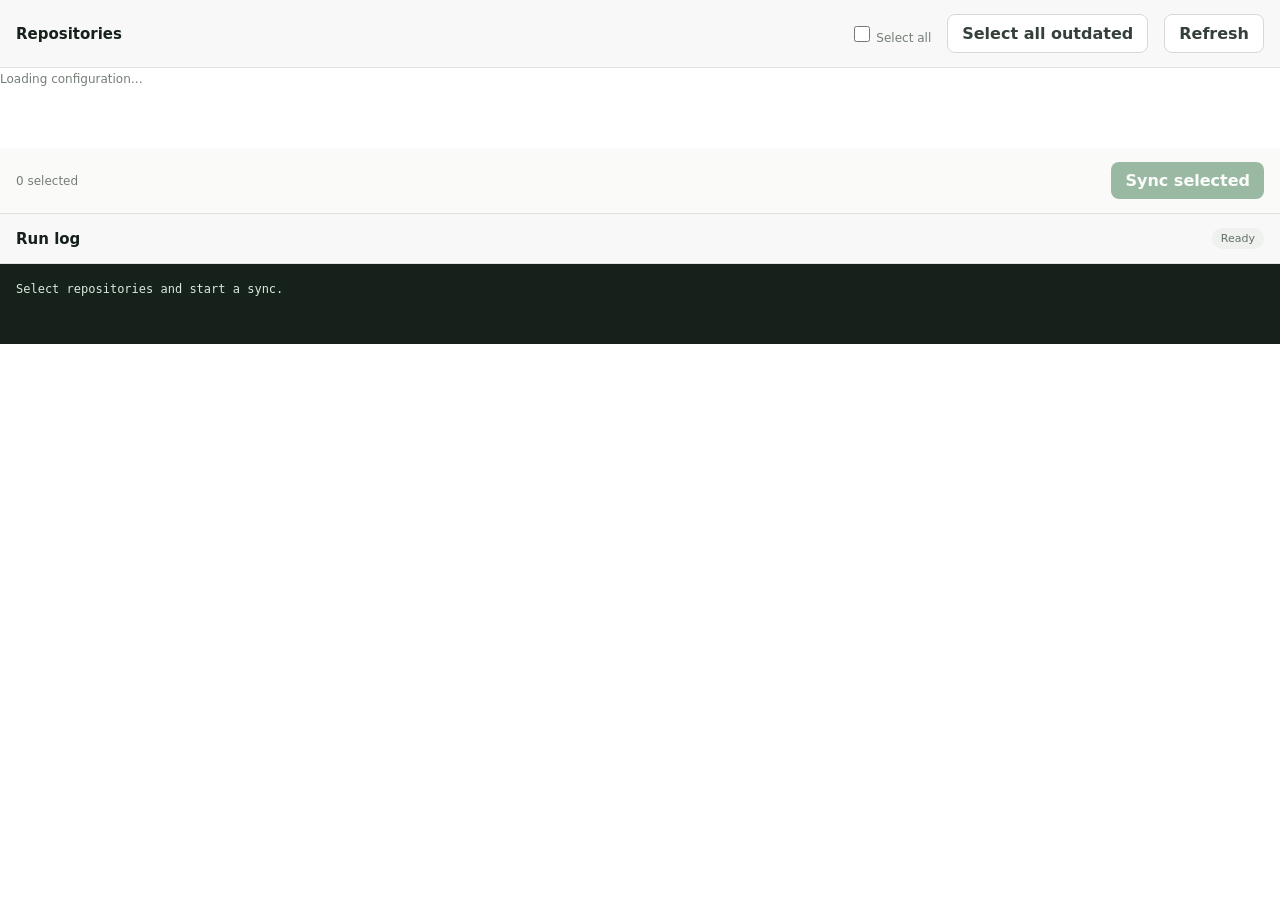
<file: ui/index.html>
<!doctype html>
<html lang="en">
  <head>
    <meta charset="UTF-8" />
    <meta name="viewport" content="width=device-width, initial-scale=1.0" />
    <title>pullkit</title>
    <link rel="stylesheet" href="styles.css" />
    <script src="main.js" defer></script>
  </head>
  <body>
    <main>
      <section class="repo-panel">
        <div class="panel-heading">
          <h2>Repositories</h2>
          <div class="toolbar-actions">
            <label class="select-all"><input id="select-all" data-annotate="checkbox-select-all" type="checkbox" /> Select all</label>
            <button id="select-outdated" data-annotate="button-select-outdated" class="secondary">Select all outdated</button>
            <button id="refresh" data-annotate="button-refresh" class="secondary">Refresh</button>
          </div>
        </div>
        <div id="repos" class="repo-list"><p class="muted">Loading configuration…</p></div>
        <div class="actions">
          <span id="selection-count" class="muted">0 selected</span>
          <button id="sync" data-annotate="button-sync-selected" disabled>Sync selected</button>
        </div>
      </section>

      <section class="log-panel">
        <div class="panel-heading"><h2>Run log</h2><span id="run-state" class="badge">Ready</span></div>
        <div id="panes" class="panes" data-annotate="sync-panes"></div>
        <pre id="log" data-annotate="sync-summary" aria-live="polite">Select repositories and start a sync.</pre>
      </section>
    </main>
  </body>
</html>
</file>
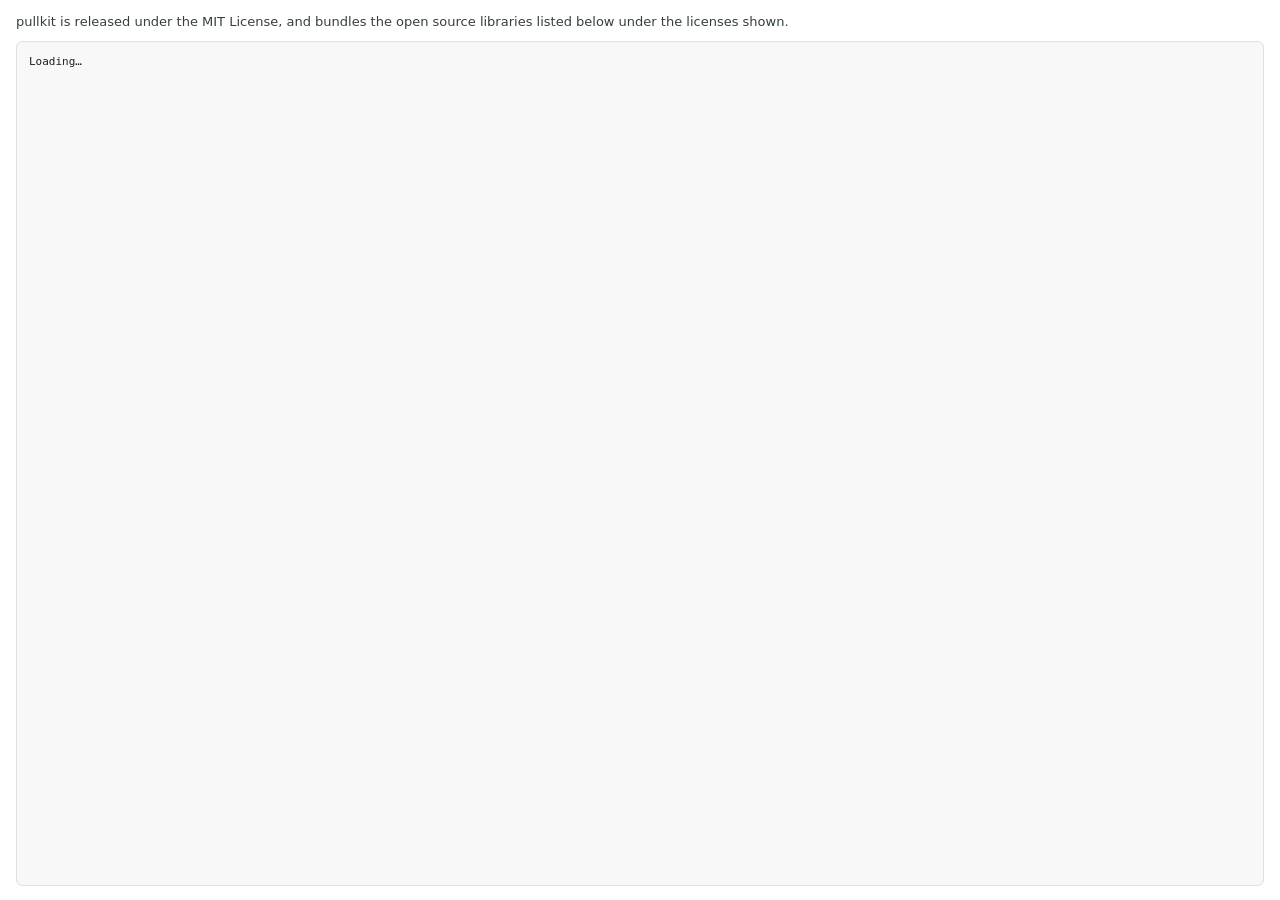
<file: ui/licenses.html>
<!doctype html>
<html lang="en">
  <head>
    <meta charset="UTF-8" />
    <meta name="viewport" content="width=device-width, initial-scale=1.0" />
    <title>Third-Party Licenses</title>
    <link rel="stylesheet" href="licenses.css" />
    <script src="licenses.js" defer></script>
  </head>
  <body>
    <main>
      <p class="intro">
        pullkit is released under the MIT License, and bundles the open source libraries listed
        below under the licenses shown.
      </p>
      <pre id="licenses-text">Loading…</pre>
    </main>
  </body>
</html>
</file>
<file: ui/styles.css>
:root { font-family: Inter, ui-sans-serif, system-ui, -apple-system, sans-serif; color: #17211b; background: #fff; font-synthesis: none; }
* { box-sizing: border-box; }
body { margin: 0; min-height: 100vh; }
main { width: 100%; }
.panel-heading, .actions, .toolbar-actions { display: flex; align-items: center; justify-content: space-between; gap: 16px; }
h2 { margin: 0; font-size: 15px; }
p { margin: 4px 0 0; }
.panel-heading, .actions { padding: 14px 16px; }
.panel-heading { border-bottom: 1px solid #dfe3df; background: #f7f8f7; }
/* The columns below hold a floor each, so a window too narrow for them scrolls
   rather than squeezing the repository column down to nothing. */
.repo-list { width: 100%; min-height: 80px; overflow-x: auto; }
/* A table is what lines the columns up down the list: every cell of a column
   is as wide as the column, so a wider status pill or a shorter date cannot
   push the cells after it out of line with the rows above. The widths
   themselves are left to the browser (`table-layout: auto`) so that a column
   takes its width from what it holds; the rules below only bound that. */
.repo-table { width: 100%; border-collapse: collapse; }
.repo-table th { padding: 7px 16px; color: #8a938c; font-size: 10px; font-weight: 600; letter-spacing: .04em; text-align: left; text-transform: uppercase; }
.repo-table td { padding: 13px 16px; border-bottom: 1px solid #edf0ec; vertical-align: middle; }
.col-check { width: 46px; padding-right: 0; }
/* Floors, not widths. The fetch fills Status, Local, Remote and Difference one
   row at a time, and auto layout re-measures as each result lands: with
   nothing holding the columns open they would step outward while the list is
   read, as `-` turns into a date and `fetching…` into `diverged by 12 months`.
   Each number is what the widest value that column holds needs, so those steps
   are absorbed instead of shown. Anything longer still widens its own column,
   which is what the automatic sizing is here for. */
/* Bounded above as well, because this column is the one that holds a value
   with no length to it: a branch name. Past the bound the name is cut with an
   ellipsis rather than pushing the table wider than the window. */
.col-status { min-width: 116px; max-width: 260px; }
.col-date { min-width: 150px; font-family: ui-monospace, monospace; font-size: 11px; color: #344039; white-space: nowrap; }
.col-difference { min-width: 184px; }
.repo { cursor: pointer; }
.repo:hover td { background: #f8faf7; }
.repo.missing td { background: #f2f3f2; color: #858b87; }
.repo.missing { cursor: not-allowed; }
.repo.missing .repo-path, .repo.missing .col-date { color: #969b97; }
/* The name and the path share one cell, so the cell is what clips: the path
   can be any length and must not widen the column it sits in. The two width
   declarations read as a contradiction but act on different steps of the
   automatic sizing: the maximum bounds the width the column asks for on behalf
   of its contents (without it a long path widens the table until the list
   scrolls sideways), and the percentage then claims whatever the columns above
   leave over. Together they say "this is the column that flexes". The minimum
   is where it stops flexing: bounded above by nothing but the leftovers, it
   would otherwise be squeezed down to a few characters by a window narrow
   enough, or by one long branch name in the status column. Past that point the
   list scrolls instead. */
.col-repo { width: 100%; min-width: 160px; max-width: 0; overflow: hidden; text-overflow: ellipsis; white-space: nowrap; }
.repo-name { font-weight: 650; }
.repo-path { margin-left: 6px; color: #768078; font-family: ui-monospace, monospace; font-size: 11px; }
/* A block that does not wrap, rather than an inline box at `width: 100%`. It
   fills the column either way, but the pair is what lets the column size
   itself: a percentage is not a width the automatic sizing can measure, and a
   wrappable label reports only its longest word, so between them the column
   used to be told nothing about its own contents -- a branch name wrapped onto
   three lines inside a column with room to spare beside it. Saying it will not
   wrap makes the whole label the width the column has to find. */
.status, .difference { display: block; overflow: hidden; border-radius: 999px; padding: 4px 8px; font-size: 11px; text-align: center; text-overflow: ellipsis; white-space: nowrap; }
.status { background: #edf7ee; color: #277039; }
.status.dirty, .status.error { background: #fff0ed; color: #a23b2b; }
.status.branch { background: #fff6df; color: #8a6409; }
.status.missing { background: #e3e5e3; color: #747a76; }
.difference { background: #eef1ed; color: #627067; }
.difference.same { background: #edf7ee; color: #277039; }
.difference.behind { background: #fff6df; color: #8a6409; }
.difference.ahead { background: #e7f0ff; color: #285c9b; }
.difference.diverged, .difference.error { background: #fff0ed; color: #a23b2b; }
.actions { border-bottom: 1px solid #dfe3df; background: #fafbf9; }
button { border: 0; border-radius: 8px; padding: 9px 14px; background: #246b3a; color: white; font: inherit; font-weight: 600; cursor: pointer; }
button.secondary { border: 1px solid #d5dbd4; background: white; color: #344039; }
button:disabled { cursor: not-allowed; opacity: .45; }
input[type="checkbox"] { width: 16px; height: 16px; accent-color: #246b3a; }
.select-all, .muted { color: #747e76; font-size: 12px; }
.log-panel pre { min-height: 80px; max-height: 245px; overflow: auto; margin: 0; padding: 16px; background: #17211b; color: #d8eadb; font: 12px/1.6 ui-monospace, SFMono-Regular, monospace; white-space: pre-wrap; }
.panes { display: grid; grid-template-columns: repeat(auto-fit, minmax(320px, 1fr)); gap: 1px; background: #dfe3df; }
.panes:empty { display: none; }
.pane { display: flex; flex-direction: column; min-width: 0; background: #17211b; }
.pane-title { display: flex; justify-content: space-between; gap: 8px; padding: 6px 12px; background: #24332a; color: #b7cfbb; font: 600 11px/1.4 ui-monospace, SFMono-Regular, monospace; }
.pane-title .pane-state { font-weight: 400; color: #8fa895; }
.pane-title.running .pane-state { color: #9fc4ff; }
.pane-title.failed .pane-state { color: #ff9f8f; }
.pane-title.done .pane-state { color: #9fdba8; }
.pane-log { height: 180px; overflow: auto; margin: 0; padding: 10px 12px; color: #d8eadb; font: 12px/1.6 ui-monospace, SFMono-Regular, monospace; white-space: pre-wrap; overflow-wrap: anywhere; }
.pane-log .error { color: #ff9f8f; }
.pane-log .warn { color: #ffd479; }
.pane-log .ok { color: #9fdba8; }
.pane-log .separator { color: #8fa895; }
.badge { border-radius: 999px; padding: 4px 9px; background: #eef1ed; color: #627067; font-size: 11px; }
.badge.running { background: #e7f0ff; color: #285c9b; }
.badge.done { background: #e8f6ea; color: #277039; }
.empty { padding: 25px 16px; text-align: center; }
</file>
<file: ui/licenses.css>
:root { font-family: Inter, ui-sans-serif, system-ui, -apple-system, sans-serif; color: #17211b; background: #fff; font-synthesis: none; }
* { box-sizing: border-box; }
body { margin: 0; }
/* The text is long, so it scrolls on its own and the intro stays in view. */
main { display: flex; flex-direction: column; height: 100vh; padding: 14px 16px; }
.intro { flex: none; margin: 0 0 12px; font-size: 13px; color: #344039; }
#licenses-text { flex: 1; min-height: 0; margin: 0; overflow: auto; padding: 12px; border: 1px solid #dfe3df; border-radius: 6px; background: #f7f8f7; font-family: ui-monospace, Menlo, monospace; font-size: 11px; line-height: 1.45; white-space: pre-wrap; user-select: text; -webkit-user-select: text; }
@media (prefers-color-scheme: dark) {
  :root { color: #e3e8e4; background: #151916; }
  .intro { color: #b8c2bb; }
  #licenses-text { border-color: #2c332e; background: #0f1210; color: #d6ddd8; }
}
</file>
